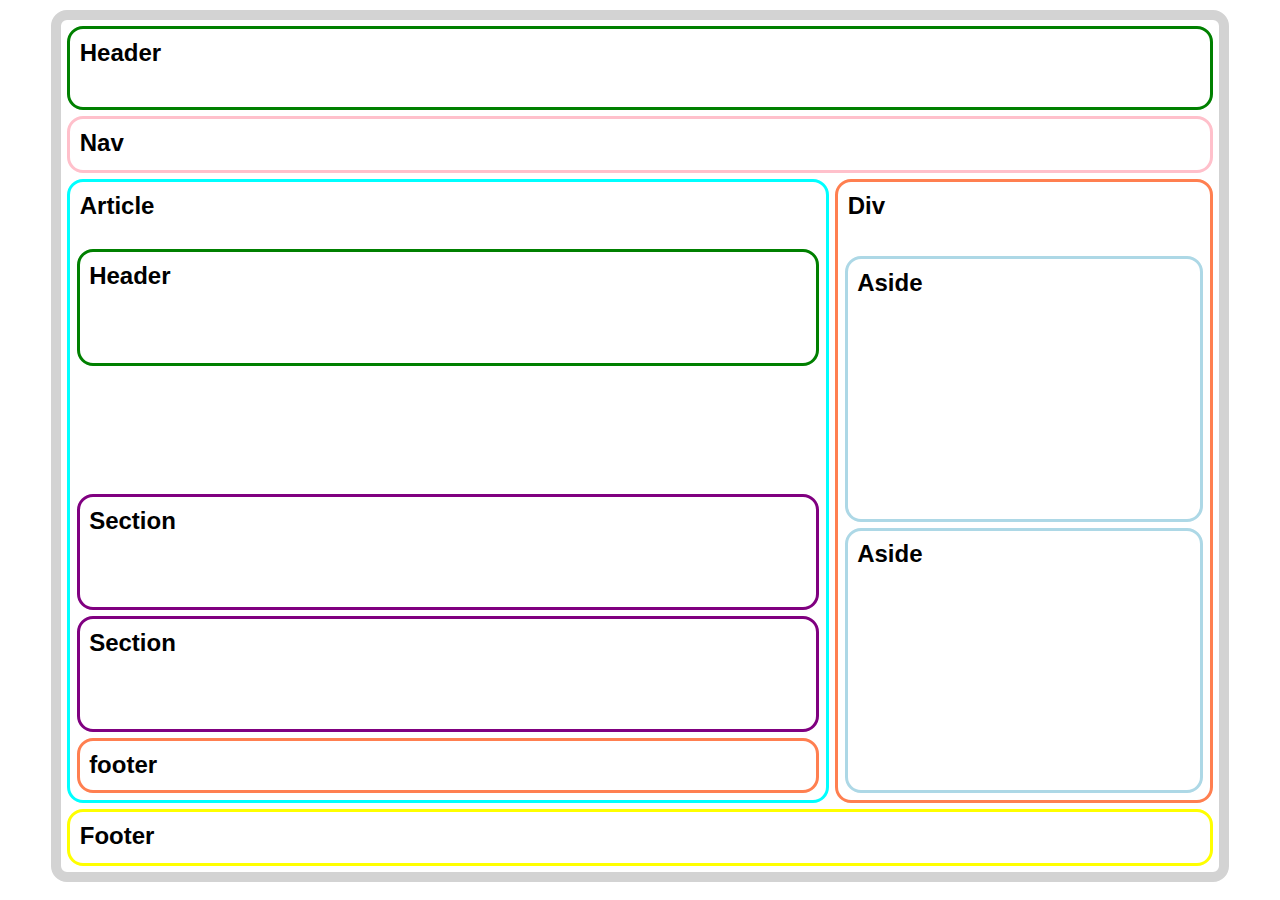
<file: 01.ejercicio-html-1/index.html>
<!DOCTYPE html>
<html lang="es">

<head>
    <meta charset="UTF-8">
    <meta http-equiv="X-UA-Compatible" content="IE=edge">
    <meta name="viewport" content="width=device-width, initial-scale=1.0">
    <title>Ejercicio HTML 1</title>
    <!-- Incluyo CSS y headings dentro de cada elemento por intentar copiar la imagen -->
    <link rel="stylesheet" href="style.css">
</head>

<body>
    <header class="parent">
        <h2>Header</h2>
    </header>
    <nav>
        <h2>Nav</h2>
    </nav>
    <article>
        <h2>Article</h2>
        <header>
            <h2>Header</h2>
        </header>
        <section>
            <h2>Section</h2>
        </section>
        <section>
            <h2>Section</h2>
        </section>
        <footer>
            <h2>footer</h2>
        </footer>
    </article>
    <div>
        <h2>Div</h2>
        <aside>
            <h2>Aside</h2>
        </aside>
        <aside>
            <h2>Aside</h2>
        </aside>
    </div>
    <footer class="parent">
        <h2>Footer</h2>
    </footer>

</body>

</html>
</file>
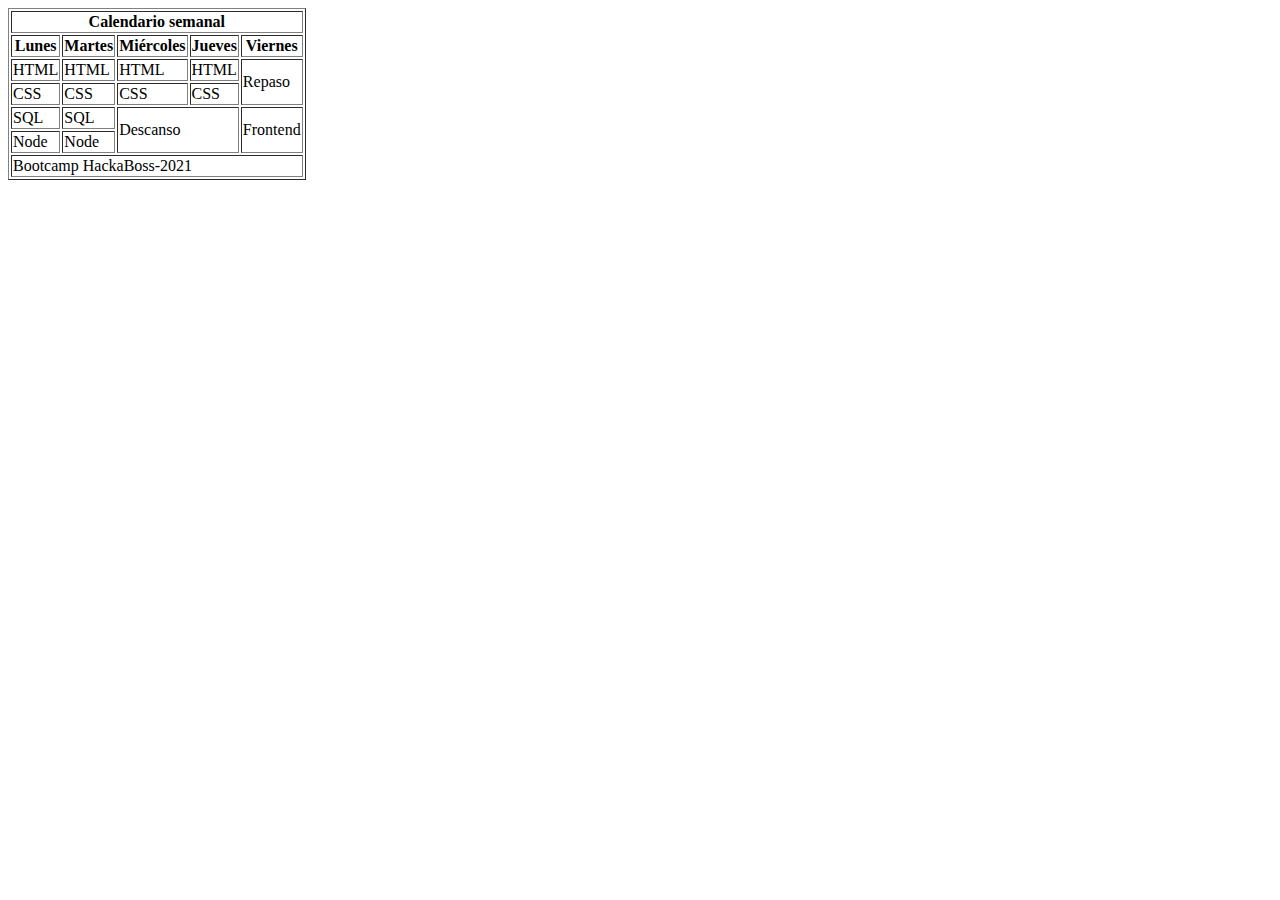
<file: 02.ejercicio-html-2/index.html>
<!DOCTYPE html>
<html lang="es">

<head>
    <meta charset="UTF-8">
    <meta http-equiv="X-UA-Compatible" content="IE=edge">
    <meta name="viewport" content="width=device-width, initial-scale=1.0">
    <title>Ejercicio HTML 1</title>
</head>

<body>
    <table border='1'>
        <th colspan="5">Calendario semanal</th>
        <tr>
            <th>Lunes</th>
            <th>Martes</th>
            <th>Miércoles</th>
            <th>Jueves</th>
            <th>Viernes</th>
        </tr>
        <tr>
            <td>HTML</td>
            <td>HTML</td>
            <td>HTML</td>
            <td>HTML</td>
            <td rowspan="2">Repaso</td>
        </tr>
        <tr>
            <td>CSS</td>
            <td>CSS</td>
            <td>CSS</td>
            <td>CSS</td>
        </tr>
        <tr>
            <td>SQL</td>
            <td>SQL</td>
            <td rowspan="2" colspan="2">Descanso</td>
            <td rowspan="2">Frontend</td>
        </tr>
        <tr>
            <td>Node</td>
            <td>Node</td>
        </tr>
        <tr>
            <td colspan="5">Bootcamp HackaBoss-2021</td>
        </tr>

    </table>

</body>

</html>
</file>
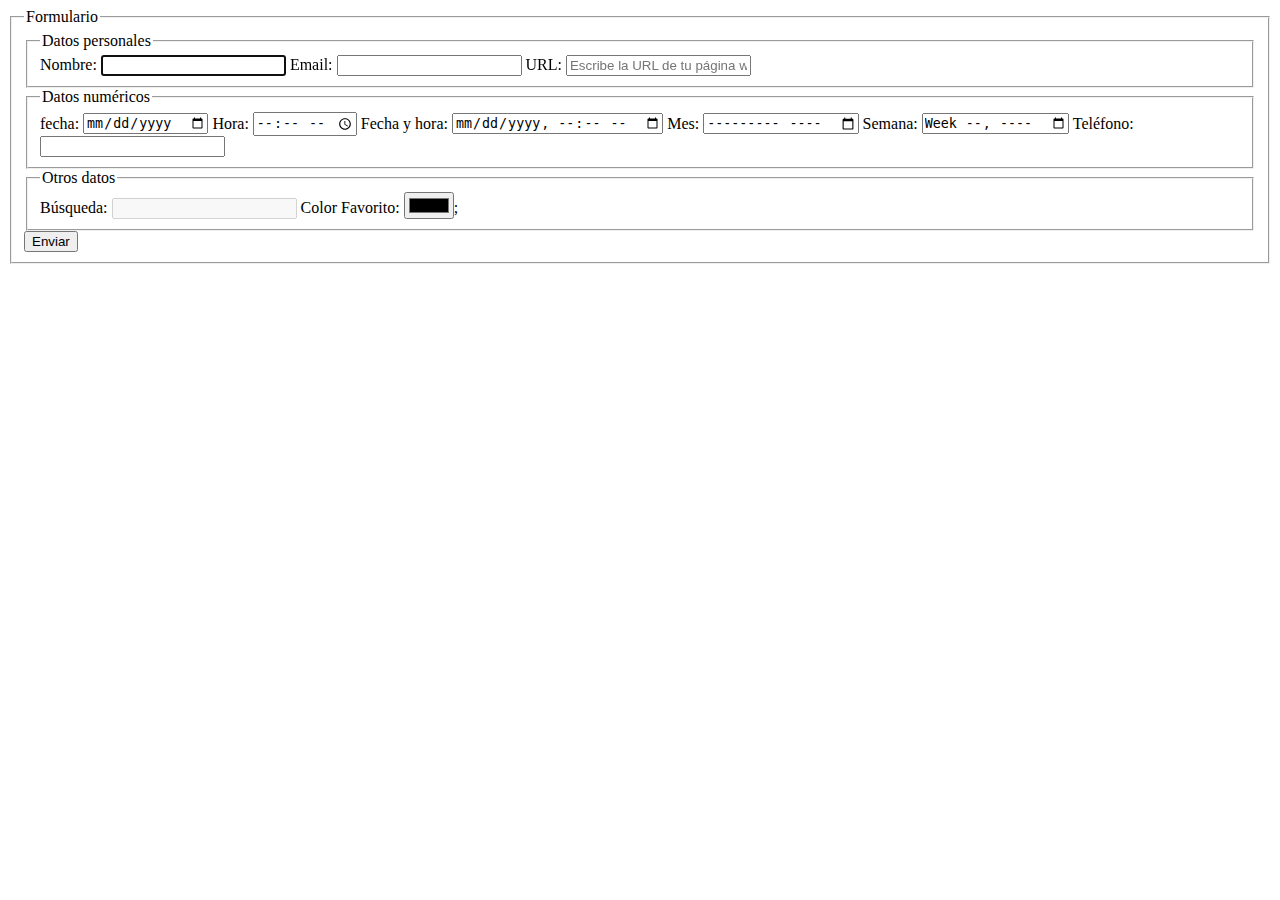
<file: 03.ejercicio-html-3/index.html>
<!DOCTYPE html>
<html lang="es">

<head>
    <meta charset="UTF-8">
    <meta http-equiv="X-UA-Compatible" content="IE=edge">
    <meta name="viewport" content="width=device-width, initial-scale=1.0">
    <title>Ejercicio HTML 1</title>
</head>

<body>
    <fieldset>
        <legend>Formulario</legend>
        <form>
            <fieldset>
                <legend>Datos personales</legend>
                <label for="name">Nombre:</label>
                <input type="text" name="name" id="name" autofocus required>
                <label for="email">Email:</label>
                <input type="email" name="email" id="email">
                <label for="url">URL:</label>
                <input type="url" name="url" id="url" placeholder="Escribe la URL de tu página web personal">
            </fieldset>
            <fieldset>
                <legend>Datos numéricos</legend>
                <label for="date">fecha:</label>
                <input type="date" name="date" id="date">
                <label for="time">Hora:</label>
                <input type="time" name="time" id="time">
                <label for="dateAndTime">Fecha y hora:</label>
                <input type="datetime-local" name="dateAndTime" id="dateAndTime">
                <label for="month">Mes:</label>
                <input type="month" name="month" id="month">
                <label for="week">Semana:</label>
                <input type="week" name="week" id="week">
                <label for="tlf">Teléfono:</label>
                <input type="tel" name="tlf" id="tlf">
            </fieldset>
            <fieldset>
                <legend>Otros datos</legend>
                <label for="search">Búsqueda:</label>
                <input type="search" name="search" id="search" disabled>
                <label for="color">Color Favorito:</label>
                <input type="color" name="color" id="color">;
            </fieldset>
            <button id="sendForm">Enviar</button>
        </form>
    </fieldset>

</body>

</html>
</file>
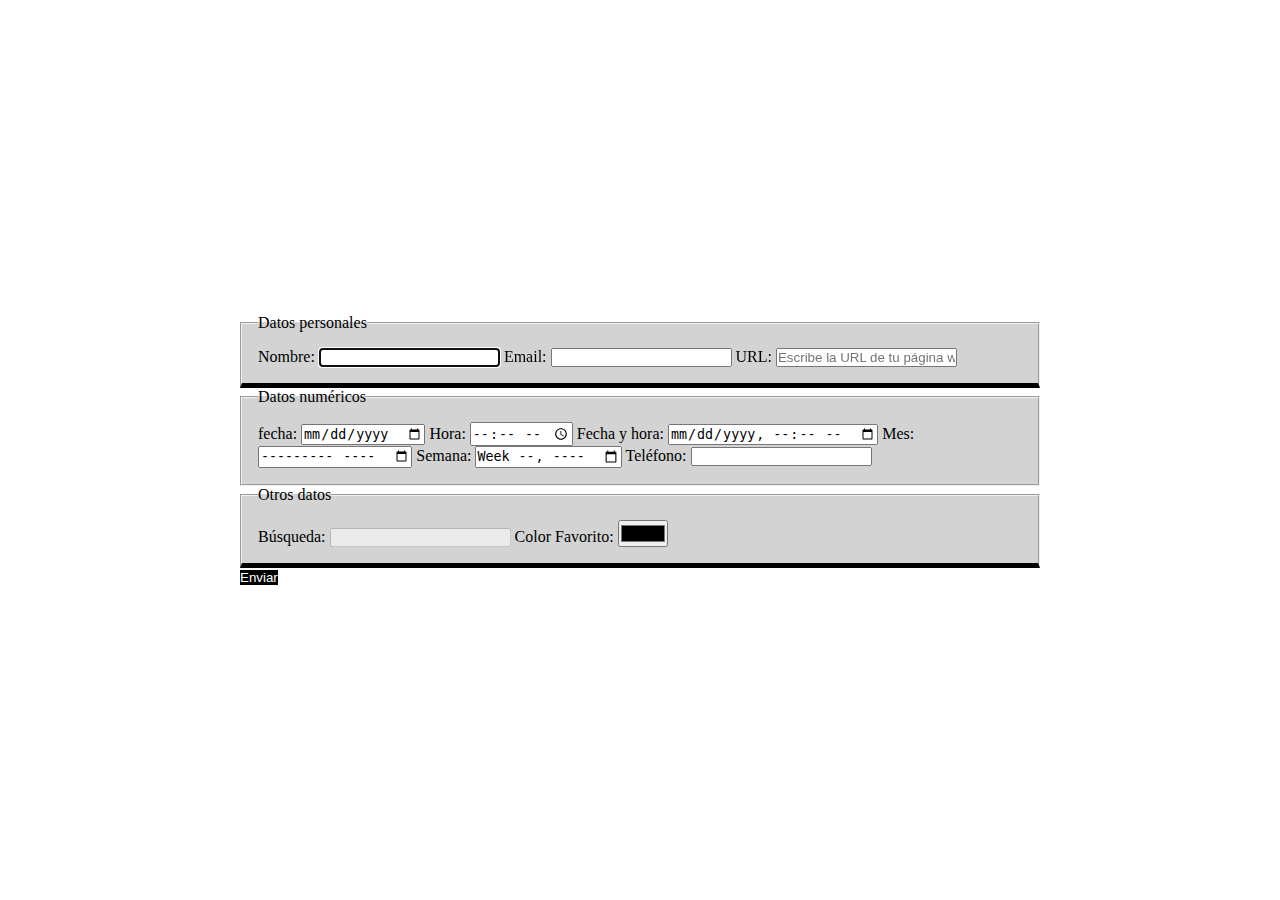
<file: 05.ejercicio-css-2/index.html>
<!DOCTYPE html>
<html lang="es">

<head>
    <meta charset="UTF-8">
    <meta http-equiv="X-UA-Compatible" content="IE=edge">
    <meta name="viewport" content="width=device-width, initial-scale=1.0">
    <link rel="stylesheet" href="style.css">
    <title>Ejercicio CSS 2</title>
</head>

<body>

    <form>
        <fieldset>
            <legend>Datos personales</legend>
            <label for="name">Nombre:</label>
            <input type="text" name="name" id="name" autofocus required>
            <label for="email">Email:</label>
            <input type="email" name="email" id="email">
            <label for="url">URL:</label>
            <input type="url" name="url" id="url" placeholder="Escribe la URL de tu página web personal">
        </fieldset>
        <fieldset>
            <legend>Datos numéricos</legend>
            <label for="date">fecha:</label>
            <input type="date" name="date" id="date">
            <label for="time">Hora:</label>
            <input type="time" name="time" id="time">
            <label for="dateAndTime">Fecha y hora:</label>
            <input type="datetime-local" name="dateAndTime" id="dateAndTime">
            <label for="month">Mes:</label>
            <input type="month" name="month" id="month">
            <label for="week">Semana:</label>
            <input type="week" name="week" id="week">
            <label for="tlf">Teléfono:</label>
            <input type="tel" name="tlf" id="tlf">
        </fieldset>
        <fieldset>
            <legend>Otros datos</legend>
            <label for="search">Búsqueda:</label>
            <input type="search" name="search" id="search" disabled>
            <label for="color">Color Favorito:</label>
            <input type="color" name="color" id="color">
        </fieldset>
        <button id="sendForm">Enviar</button>
    </form>


</body>

</html>
</file>
<file: 01.ejercicio-html-1/style.css>
:root {
    --globalBorderRadius: 1rem;
}

* {
    padding: 0.2rem;
    margin: 0.2rem;
    box-sizing: border-box;
    border-collapse: collapse;
}

html {
    display: flex;
    justify-content: center;
}

body {
    display: grid;
    grid-template-areas: 'header header' 'nav nav' 'article div' 'footer footer';
    grid-template-columns: 60vw 30vw;
    grid-template-rows: 10vh 7vh 70vh 7vh;
    font-family: sans-serif;
    border: 10px solid lightgray;
    border-radius: var(--globalBorderRadius);
}

header.parent {
    grid-area: header;
    border: 3px solid green;
    border-radius: var(--globalBorderRadius);
}

nav {
    grid-area: nav;
    border: 3px solid pink;
    border-radius: var(--globalBorderRadius);
}

article {
    grid-area: article;
    border: 3px solid cyan;
    display: grid;
    grid-template-columns: 1fr;
    grid-template-rows: 1fr 4fr 2fr 2fr 1fr;
    border-radius: var(--globalBorderRadius);
}

article header {
    border: 3px solid green;
    border-radius: var(--globalBorderRadius);
    height: 13vh;
}

article section {
    border: 3px solid purple;
    border-radius: var(--globalBorderRadius);
}

article footer {
    border: 3px solid coral;
    border-radius: var(--globalBorderRadius);
}

div {
    grid-area: div;
    border: 3px solid coral;
    border-radius: var(--globalBorderRadius);
    display: grid;
    grid-template-rows: 1fr 4fr 4fr;
}

div aside {
    border: 3px solid lightblue;
    border-radius: var(--globalBorderRadius);
}

footer.parent {
    grid-area: footer;
    border: 3px solid yellow;
    border-radius: var(--globalBorderRadius);
}
</file>
<file: 05.ejercicio-css-2/style.css>
* {
    margin: 0;
    padding: 0;
    box-sizing: border-box;
}

body {
    display: flex;
    height: 100vh;
    justify-content: center;
    align-items: center;
}

form {
    min-width: 400px;
    max-width: 800px;
}

fieldset {
    background-color: lightgray;
    padding: 1rem;
}

fieldset:not(:nth-of-type(2)) {
    border-bottom: 5px solid black;
}

fieldset:hover {
    background-color: gray;
}

input:required {
    border-color: red;
}

button {
    color: white;
    background-color: black;
    border: unset
}
</file>
